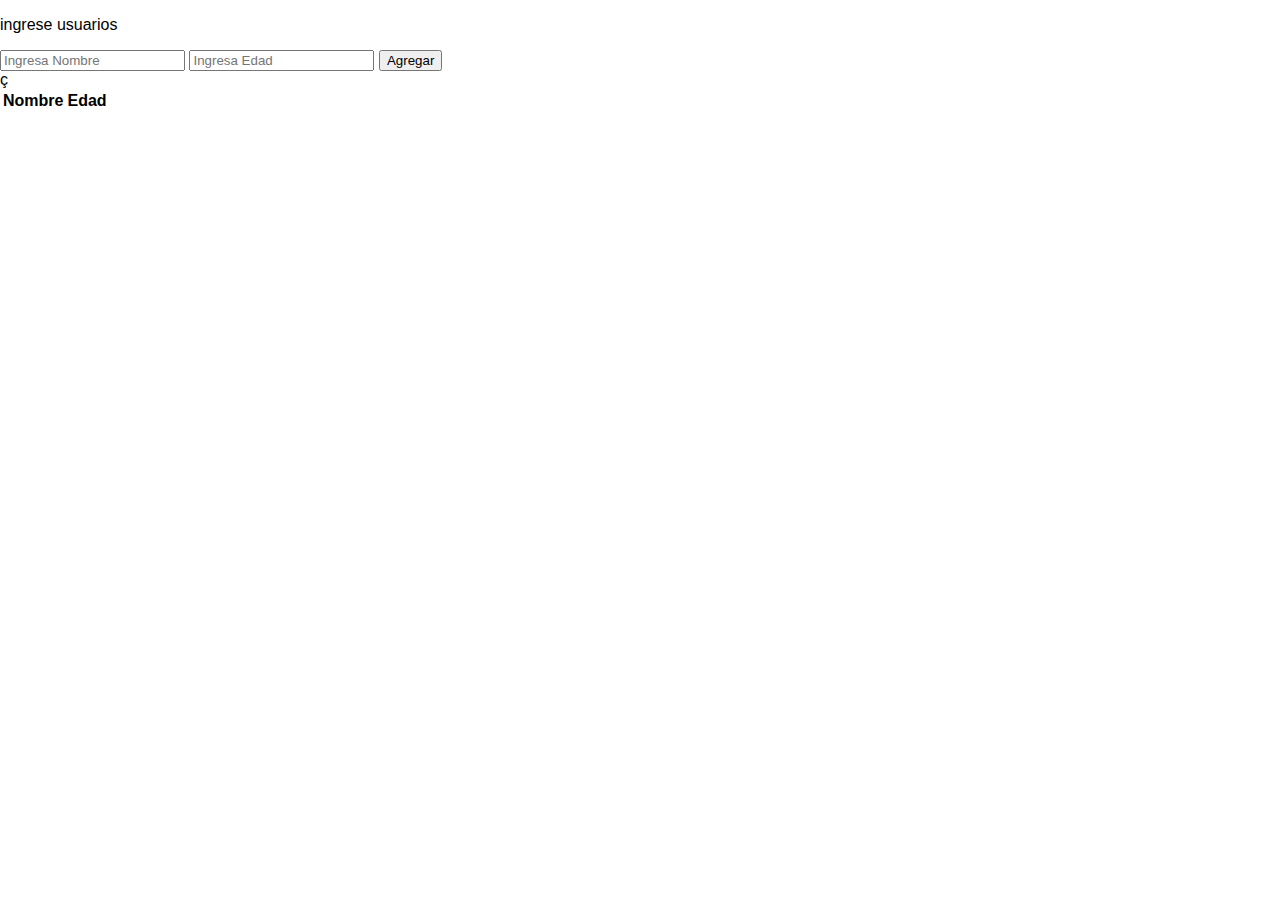
<file: objetos.html>
<!DOCTYPE html>
<html lang="en">
<head>
    <meta charset="UTF-8">
    <meta http-equiv="X-UA-Compatible" content="IE=edge">
    <meta name="viewport" content="width=device-width, initial-scale=1.0"> 
    <title>Document</title>
    <link rel="stylesheet" href="estilos.css">
</head>
<body>
    <div class="container py-2">
        <p class="lead">ingrese usuarios</p>
        <form>
          <input id="Nombre" type="text" placeholder="Ingresa Nombre" class="form-control my-2">  
          <input id="Edad" type="text" placeholder="Ingresa Edad" class="form-control my-2">
          <button id="boton" class="btn btn-success" type="reset" onclick="capturar();">Agregar</button>
        </form>
    </div>
    <div class="container">
        <table class="table">
            <thead class="thead-inverse">ç
                <tr>
                   <th>Nombre</th> 
                   <th>Edad</th>
                </tr>
            </thead>
            
        </table>
    </div>

<script>
function capturar (){
//console.log("capturado");
function Persona(Nombre,Edad){
    this.Nombre=Nombre;
    this.Edad=Edad;
}
var Nombrecapturar = document.getElementById("nombre").value;
//console.log(Nombrecapturar);
var Edadcapturar = document.getElementById("edad").value;
//console.log(Edadcapturar);

var nuevosujeto = new Persona(Nombrecapturar,Edadcapturar);
console.log(nuevosujeto);
Agregar();
}

 var basedatos=  {};
 function Agregar(){
basedatos.push(nuevosujeto)
console.log(basedatos);
document.getElementById("tabla").innerHTML += "<tbody><td>"+nuevosujeto.Nombre+"</td><td>"+nuevosujeto.Edad+"</td></tbody>";

 };
</script>



</body>
</html>
</file>
<file: estilos.css>
*   {
    box-sizing: border-box;

}
body   {
    margin: 0;
    font-family: sans-serif;
}

.formulario {
    width: 500px;
    max-width: 100%;
    margin: auto;
    margin-top: 30px;
    padding: 20px;
    box-shadow: 0 0 20px 1px  rgba(0,0,0,0.3);
    position: relative;
}
.formulario__titulo  {
text-align: center;
margin-top: 0;
color: rgba(0,0,0,0.7);
}
.formulario__input, .formulario__label, .formulario__submit {
    display: block;
    width: 100%;
   font-size: 1.3em;
}
.formulario__input{
    padding: 20px;
    background: rgba(0,0,0,0.1);
    border: 1px solid rgba(0,0,0,0.3);
    margin-bottom: 40px;
.formulario__input:focus {
    outline: 1px solid rgba(0,0,0,0.7);
}
.formulario__input:focus + .formulario__label {
    margin-top: -135px;


}
.formulario__label {
    padding-left: 15px;
    position: absolute;
    margin top: -85px;
    z-index: -20;
    color:  rgba(0,0,0,0.5);
    transition: all 0.2s;
}
.formulario__submit  {

background: rgba(0,0,0,0.7);
color: white;
padding: 10px 20px;
cursor: pointer;
border: none;
}
.fijar {
    margin-top: -135px;
}
</file>
